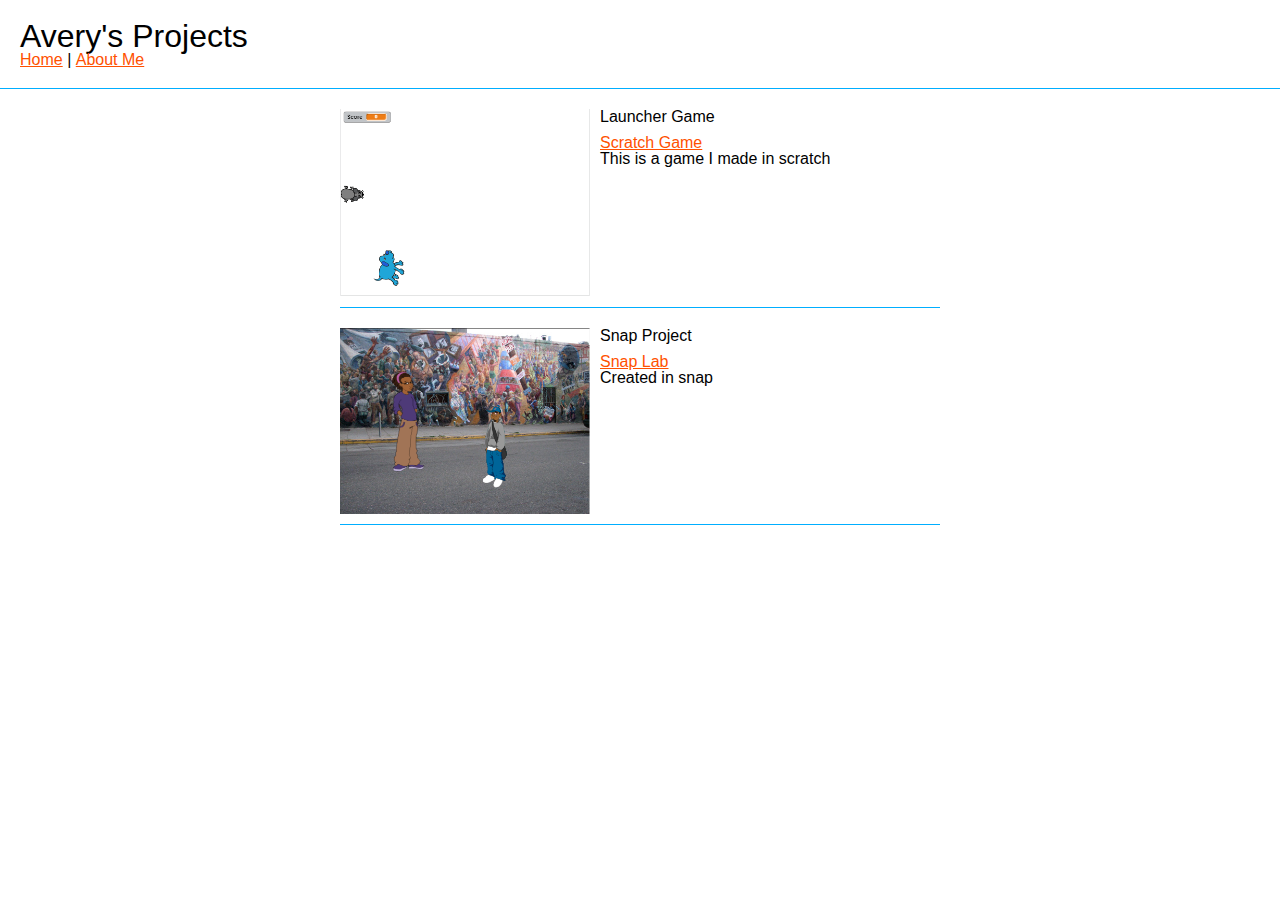
<file: index.html>
<!DOCTYPE html>
<html lang=en>
<head>
<meta charset="utf-8"/>
<title>Avery Projects</title>

<link rel="stylesheet" href="reset.css" type="text/css">
<link rel="stylesheet" href="styles.css" type="text/css">

</head> 

<body>
    <header>
        <h1>Avery's Projects</h1>
        <nav>
            <ul>
                <li><a href="index.html">Home</a></li>
                <li>|</li>
                <li><a href="aboutme.html">About Me</a></li>
            </ul>
        </nav>
    </header>
<div id="projects">

    <!--start of the project-->
    <div class="project">
        <img src="Images/temp.PNG" alt="scratch game screenshot" /img>
        <h2>Launcher Game</h2>
        <p><a href=https://scratch.mit.edu/projects/239625398/>Scratch Game</a></p>
        <p>This is a game I made in scratch</p>
        <div class="clear"></div>
    </div>
    <!--end if the the project-->

    <div class="project">
            <img src="Images/snap.PNG" alt="Snap Lab Screenshot" /img>
            <h2>Snap Project</h2>
            <p><a href=https://snap.berkeley.edu/snapsource/snap.html#present:Username=averyschneider&ProjectName=U1L2-Gossip/>Snap Lab</a></p>
            <p>Created in snap</p>
            <div class="clear"></div>
    </div>

</div>
</body>
</html>
</file>
<file: styles.css>
body {
    font-family: sans-serif;
}

header {
    margin-bottom: 20px;
    padding: 20px;
    border-bottom: 1px solid rgb(0, 174, 255);
}

header h1 {
    font-size: 2em;
}

header nav ul li {
    display: inline;
}

.project {
    margin-bottom: 20px;
    border-bottom: 1px solid rgb(0, 174, 255)
}

a {
    color: rgb(255, 81, 0)
}

a:hover {
    color: #00AEFF;
}

.project img, #aboutme img {
    width: 250px;
    float: left;
    margin-right: 10px;
    margin-bottom: 10px;
}

.project h2, #aboutme h2 {
    font-size: 1.5;
    margin-bottom: 10px;
}

.clear {
    clear: both;
}

#projects, #aboutme {
    margin: 0 auto; 
    width: 90%;
    max-width: 600px;
}
</file>
